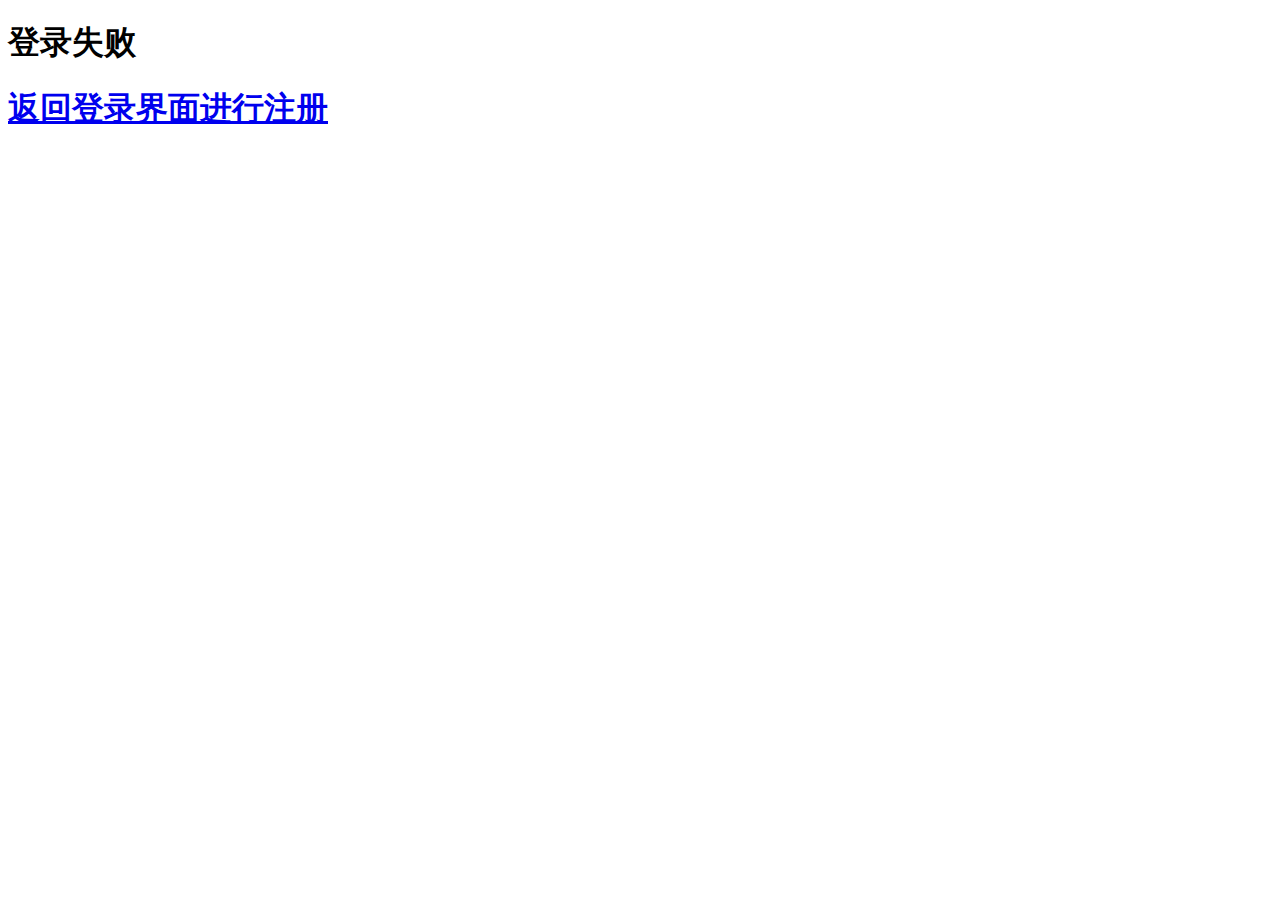
<file: 毕设v3/src/main/resources/templates/loser.html>
<!DOCTYPE HTML>
<html>
<head>
<meta charset="UTF-8" />
<title>登录失败</title>
</head>
<body>
   <h1>登录失败</h1>
   <link rel="icon" href="../images/logo2.png" type="image/x-icon"/>
   
   <li><a href="./login"> <h1>返回登录界面进行注册</h1></a></li>
  
</body>
</html>
</file>
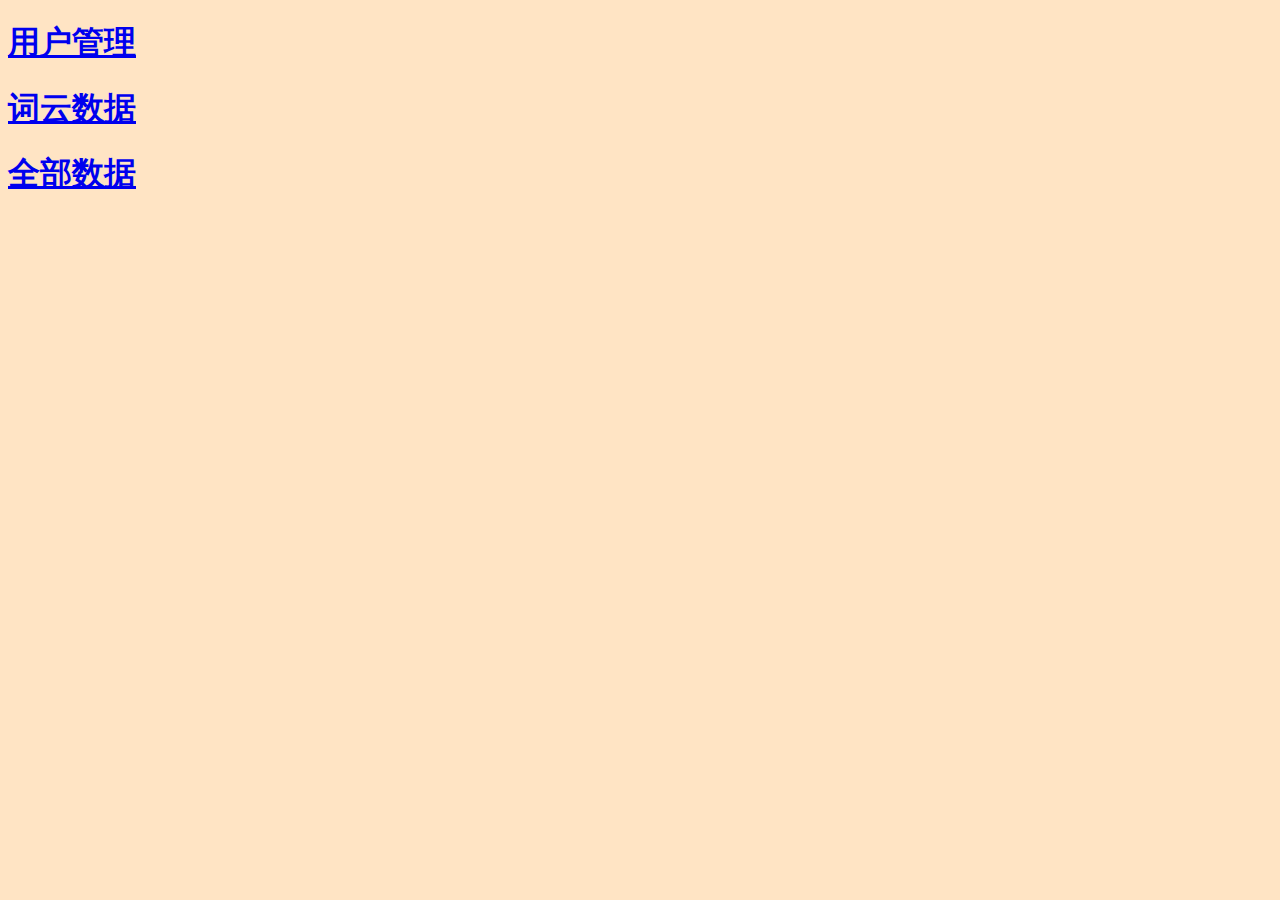
<file: 毕设v3/src/main/resources/templates/manger_data.html>
<!DOCTYPE html>
<html >
<head>
    <meta charset="UTF-8" />
    <title>测试页面</title>
    <link rel="icon" href="../images/logo2.png" type="image/x-icon"/>
    
</head>
<body bgcolor="#FFE4C4"> 
<h1> <a  href="/user_data">用户管理</a></h1>
<h1><a  href="/database">词云数据</a></h1>
<h1><a  href="/search_data">全部数据</a></h1>
</body>
</html>
</file>
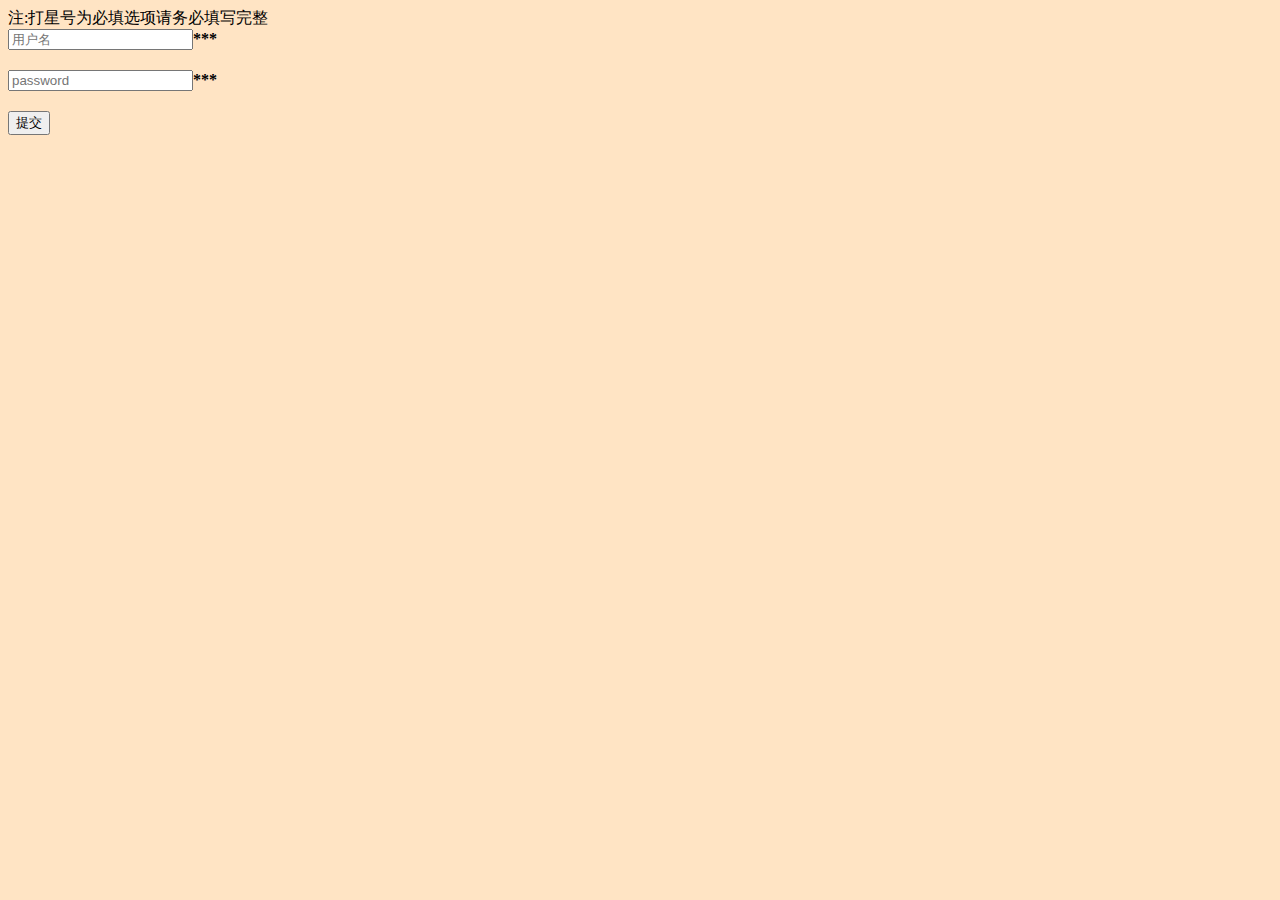
<file: 毕设v3/src/main/resources/templates/register1.html>
<!DOCTYPE html>
<html >
<head>
    <meta charset="UTF-8" />
    <title>测试页面</title>
    <link rel="icon" href="../images/logo2.png" type="image/x-icon"/>
    
</head>
<body bgcolor="#FFE4C4">
注:打星号为必填选项请务必填写完整
<form action="/registerAction" method="post">
			<!-- 	<div class="inputOuter2"  style="margin-bottom:20px;">
                    <input type="text" id="userps" name="userps" placeholder="性别"  maxlength="16" />
                </div>
                <div class="inputOuter2"  style="margin-bottom:20px;">
                    <input type="text" id="username" name="username" placeholder="ss"  maxlength="16" />
                </div> -->
                <div class="inputOuter2"  style="margin-bottom:20px;">
                    <input type="" id="text" name="password" placeholder="用户名"  maxlength="16" /><span><b>***</b></span>
                </div>
               
                <div class="inputOuter2"  style="margin-bottom:20px;">
                    <input type="password" id="id" name="id" placeholder="password"  maxlength="16" /><span><b>***</b></span>
                </div>
<!--    <div class="inputOuter2"  style="margin-bottom:20px;">
                    <input type="text" id="userid" name="userid" placeholder="年龄"  maxlength="16" />
                </div>
                
               -->
                <div>
                <input type="submit" value="提交" class="btn btn-primary block full-width m-b"/>
                
                </div>
</form>


</body>
</html>
</file>
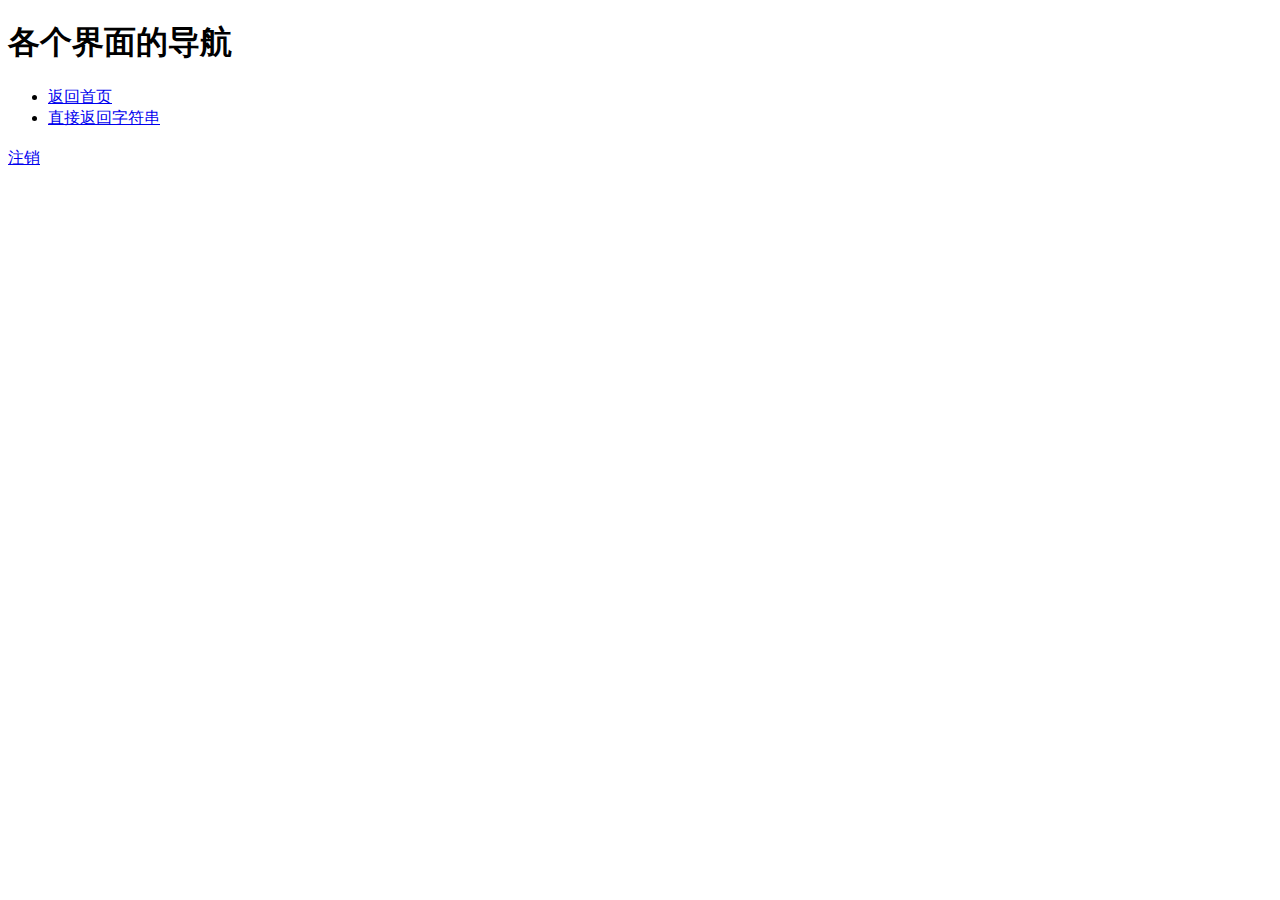
<file: 毕设v3/src/main/resources/templates/test1.html>
<!DOCTYPE html>
<head>
    <meta http-equiv="Content-Type" content="text/html; charset=UTF-8" />
</head>
<body>
<h1>各个界面的导航</h1>
   <ul>
      <li><a href="./">返回首页</a></li>
      <li><a href="String">直接返回字符串</a></li>
   </ul>
<h3 th:text="登录成功"></h3><a href="/logout">注销</a>
</body>
</html>
</file>
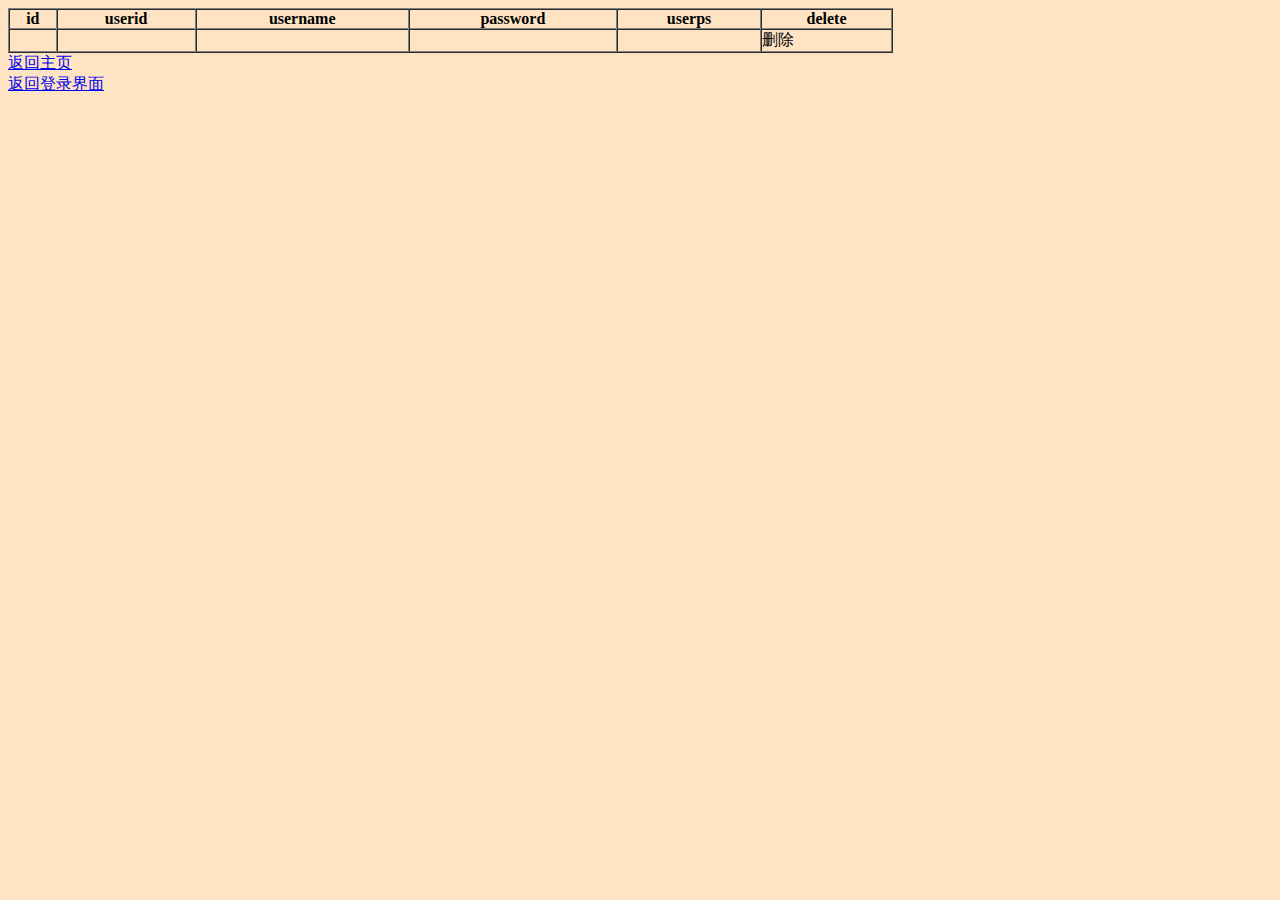
<file: 毕设v3/src/main/resources/templates/user_data.html>
<!DOCTYPE html>
<html lang="en" xmlns:th="http://thymeleaf.org">
<head>
    <meta charset="UTF-8" />
    <title>管理员</title>
    <link rel="icon" href="../images/logo2.png" type="image/x-icon"/>
    
</head>
<body bgcolor="#FFE4C4">
<table cellspacing="0" cellpadding="0" width="70%" border="1px">
        <tr>
            <th>id</th>
            <th>userid</th>
            <th>username</th>
            <th>password</th>
             <th>userps</th>
            <th>delete</th>

        </tr>
        <tr th:each="user:${users}"> 
            <td th:text="${user.id}"></td>
            <td th:text="${user.userid}"></td>
            <td th:text="${user.username}"></td>
            <td th:text="${user.password}"></td>
             <td th:text="${user.userps}"></td>
            <td><a th:href="@{'/delete?id='+${user.id}}">删除</a></td>
        </tr>
       <!--tr th:each="user:${users}"> 
             <td th:text="${user}"></td>
            <td><a th:href="@{'/delete?id='+${user.id}}">删除</a></td>
        </tr-->
    </table>
    <div>    <a href='/'>返回主页</a>
    </div>
     <div>    <a href='/login'>返回登录界面</a>
    </div>
</body>
</html>
</file>
